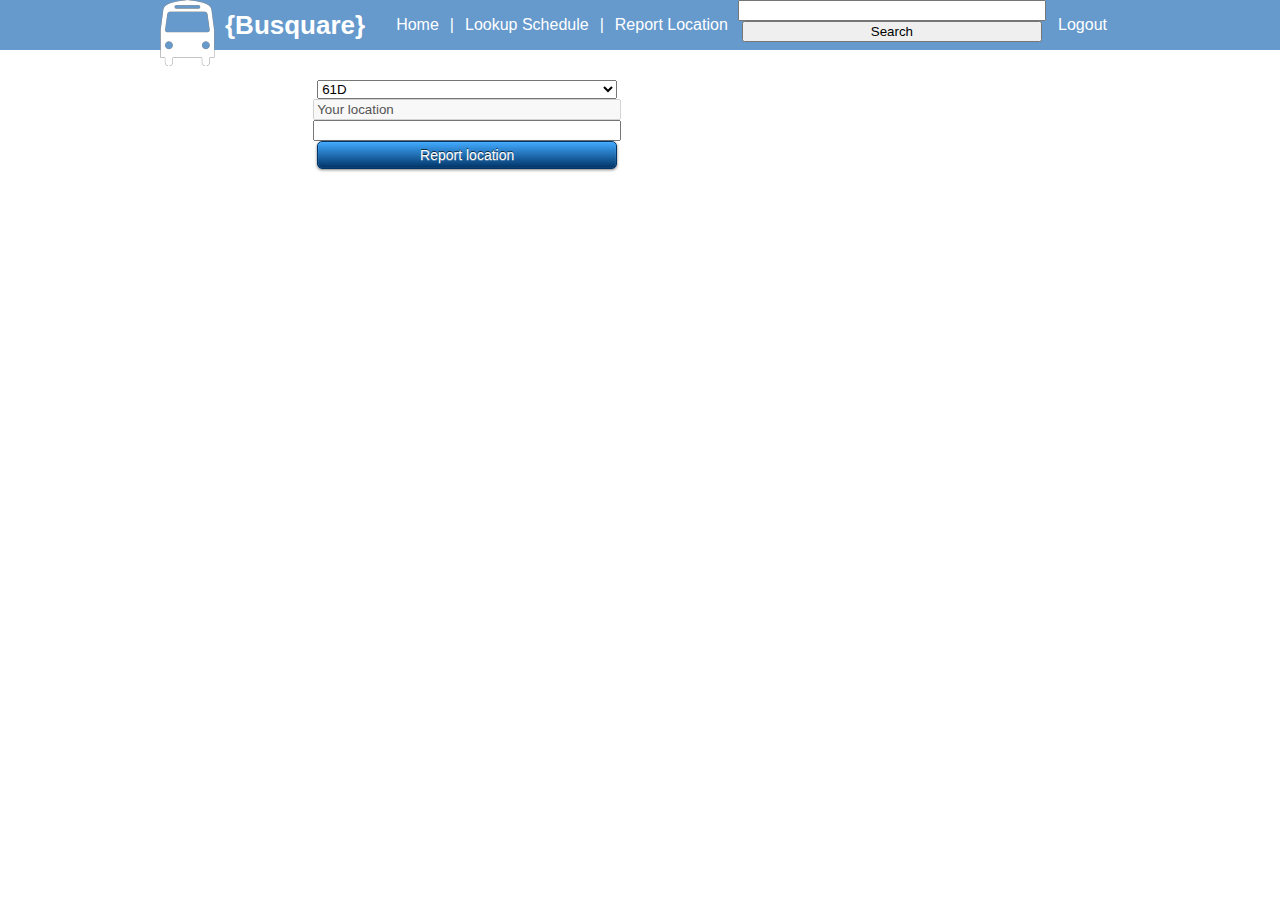
<file: report.html>
<!--Wei Shi, weishi, 15437, 2012/1/30 -->
<!DOCTYPE html PUBLIC "-//W3C//DTD XHTML 1.0 Transitional//EN" "http://www.w3.org/TR/xhtml1/DTD/xhtml1-transitional.dtd">
<html xmlns="http://www.w3.org/1999/xhtml">
<head>
<meta http-equiv="Content-Type" content="text/html; charset=utf-8" />
<title>Home</title>
<link href="css/style.report.css" rel="stylesheet" type="text/css" />
<link href="css/style.general.css" rel="stylesheet" type="text/css" />
<link rel="icon" type="image/ico" href="favicon.ico">
</head>

<body>
<div id="header">
  <div class="container"><img src="images/lcon.png"/>
    <div id="title">{Busquare}</div>
    <ul id="nav">
      <li><a href="">Home</a></li>
      <li>|</li>
      <li><a href="">Lookup Schedule</a></li>
      <li>|</li>
      <li><a href="">Report Location</a></li>
    </ul>
    <div id="logout"><a href="#">Logout</a></div>
    <div id="searchInput">
      <form action="search.html" method="get">
        <input name="inputtext" type="text" />
        <input name="" type="submit" value="Search" />
      </form>
    </div>
  </div>
</div>
<div id="content">
  <div class="container">
    <div id="sidebar"> </div>
    <!-- End Side Bar--> 
    <!-- Begin Main Bar-->
    <div id="mainbar">
      <form id="locationForm" action="" method="post" name="location">
        <select name="route">
          <option value="1">61D</option>
          <option value="2">54C</option>
        </select>
        <input name="location" type="text" value="Your location" disabled readonly />
        <input name="comment" type="text" maxlength="140" />
        <input class="btn" name="submit" type="submit" value="Report location" />
      </form>
    </div>
    <!-- End Main Bar--> 
  </div>
</div>
</body>
</html>
</file>
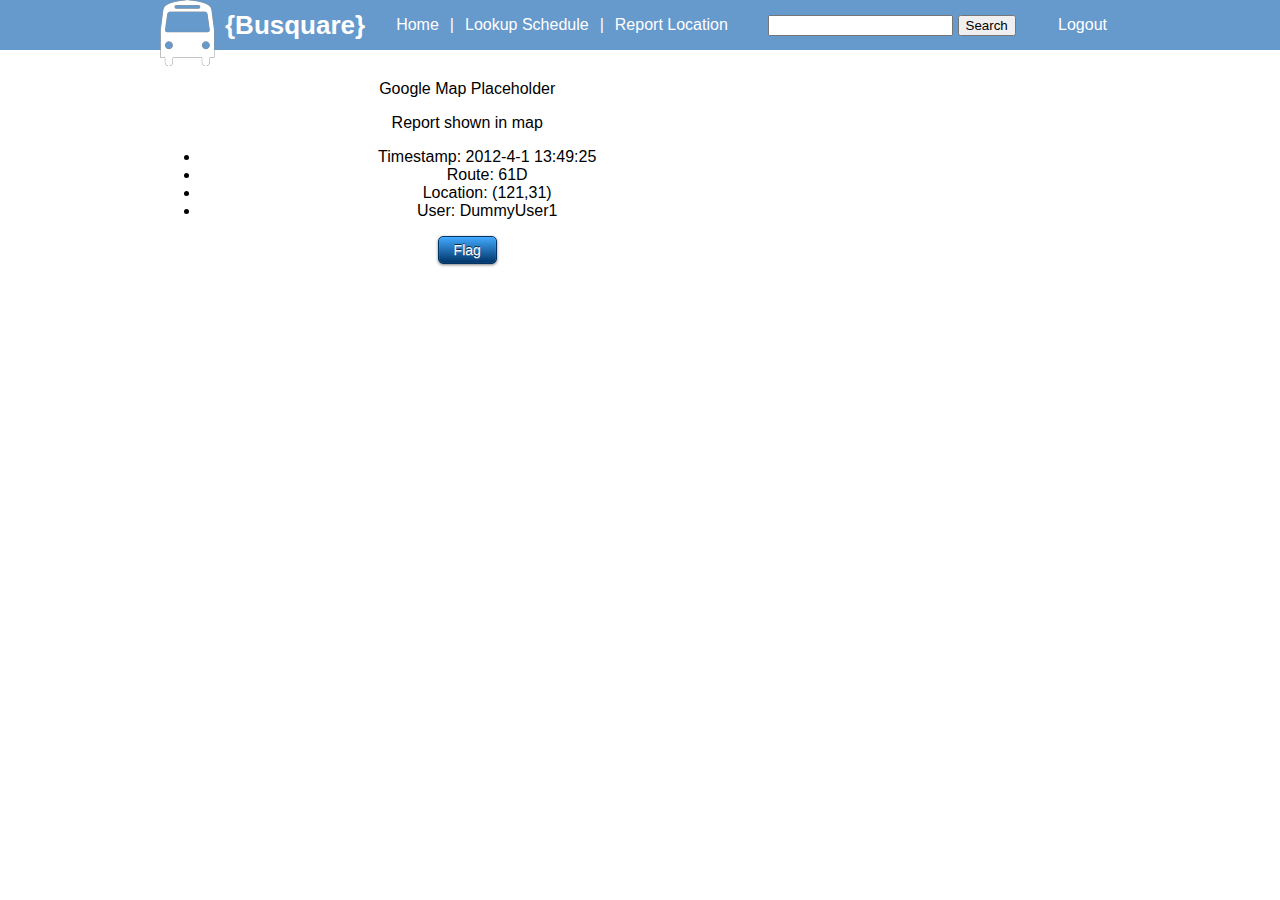
<file: review.html>
<!--Wei Shi, weishi, 15437, 2012/1/30 -->
<!DOCTYPE html PUBLIC "-//W3C//DTD XHTML 1.0 Transitional//EN" "http://www.w3.org/TR/xhtml1/DTD/xhtml1-transitional.dtd">
<html xmlns="http://www.w3.org/1999/xhtml">
<head>
<meta http-equiv="Content-Type" content="text/html; charset=utf-8" />
<title>Home</title>
<link href="css/style.review.css" rel="stylesheet" type="text/css" />
<link href="css/style.general.css" rel="stylesheet" type="text/css" />
<link rel="icon" type="image/ico" href="favicon.ico">
</head>

<body>
<div id="header">
  <div class="container"><img src="images/lcon.png"/>
    <div id="title">{Busquare}</div>
    <ul id="nav">
      <li><a href="">Home</a></li>
      <li>|</li>
      <li><a href="">Lookup Schedule</a></li>
      <li>|</li>
      <li><a href="">Report Location</a></li>
    </ul>
    <div id="logout"><a href="#">Logout</a></div>
    <div id="searchInput">
      <form action="search.html" method="get">
        <input name="inputtext" type="text" />
        <input name="" type="submit" value="Search" />
      </form>
    </div>
  </div>
</div>
<div id="content">
  <div class="container">
    <div id="sidebar"></div>
    <!-- End Side Bar--> 
    <!-- Begin Main Bar-->
    <div id="mainbar">
      <div id="map">Google Map Placeholder</div>
      <p>Report shown in map</p>
      <ul id="reportInfo">
        <li>Timestamp: 2012-4-1 13:49:25</li>
        <li>Route: 61D</li>
        <li>Location: (121,31)</li>
        <li>User: DummyUser1</li>
        </ul>
          <form action="" method="get" name="spam">
            <input name="rid" type="text" hidden/>
            <input class="btn" name="action" type="submit" value="Flag" />
          </form>
        
      
    </div>
    <!-- End Main Bar--> 
  </div>
</div>
</body>
</html>
</file>
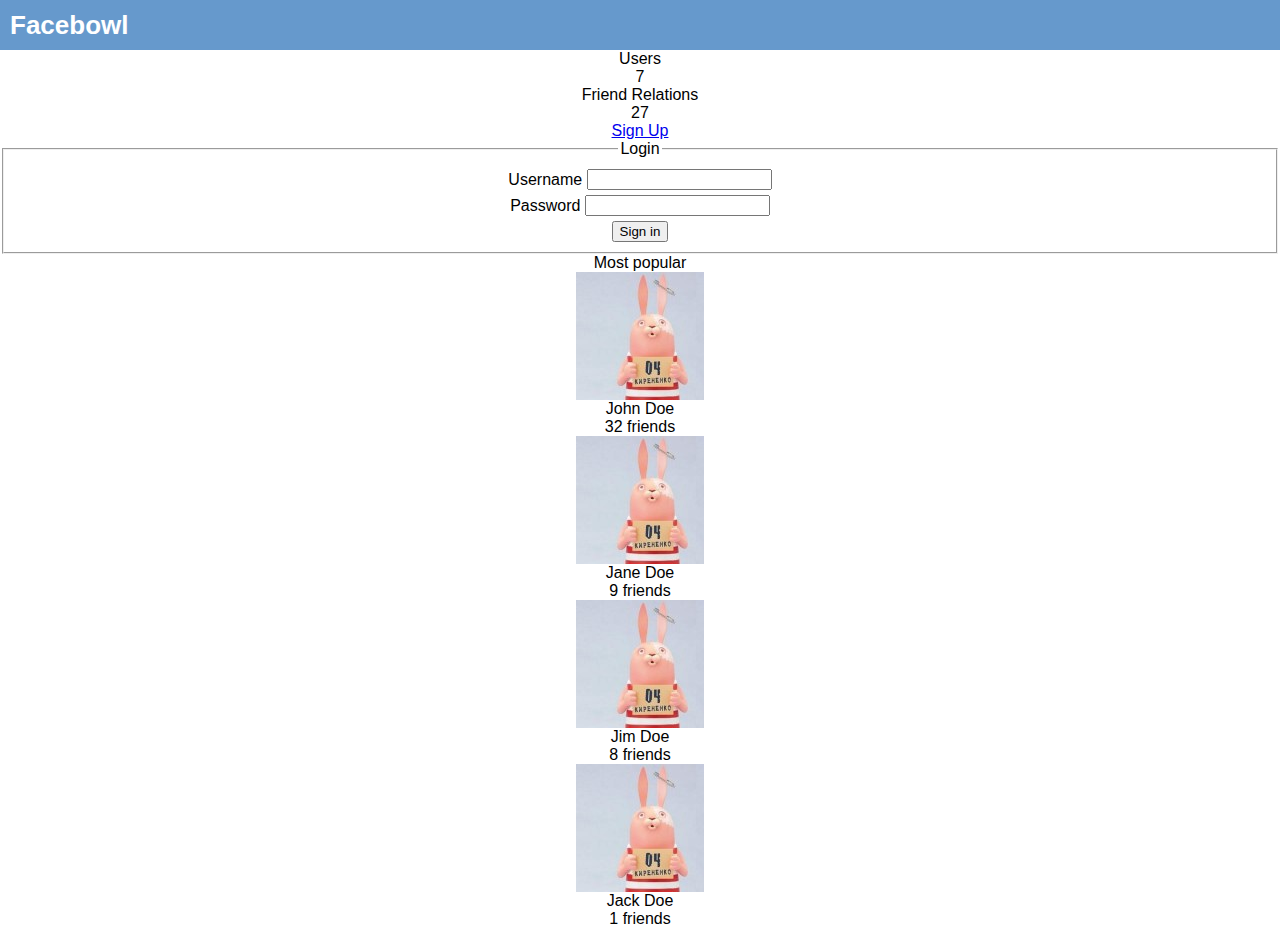
<file: welcome.html>
<!--Wei Shi, weishi, 15437, 2012/1/30 -->
<!DOCTYPE html PUBLIC "-//W3C//DTD XHTML 1.0 Transitional//EN" "http://www.w3.org/TR/xhtml1/DTD/xhtml1-transitional.dtd">
<html xmlns="http://www.w3.org/1999/xhtml">
<head>
<meta http-equiv="Content-Type" content="text/html; charset=utf-8" />
<title>Welcome to Facebowl</title>
<link href="css/style.general.css" rel="stylesheet" type="text/css" />
<link href="css/style.welcome.css" rel="stylesheet" type="text/css" />
</head>

<body>
<div id="header">
  <div id="title">Facebowl</div>
</div>
<div class="stats">
  <div class="statsEntry">Users<br>
    <div>7</div>
  </div>
  <div class="statsEntry">Friend Relations<br>
    <div>27</div>
  </div>
  <div id="signUpLink"><a href="register.html">Sign Up</a></div>
</div>
<div class="login">
  <form id="form1" name="form1" method="post" action="home.html">
    <fieldset id="fs">
      <legend>Login</legend>
      <div class="entry">
        <label>Username</label>
        <input name="username" type="text" />
      </div>
      <div class="entry">
        <label>Password</label>
        <input name="password" type="password" />
      </div>
      <div class="entry">
        <input name="" type="submit" value="Sign in" />
      </div>
    </fieldset>
  </form>
</div>
<div class="popularList">
	<div class="popularHeader">Most popular</div>
  <div class="popularEntry"><img class="friendPic" src="images/avator.jpg"/>
    <div class="friendName">John Doe</div>
    <div class="friendNum">32 friends</div>
  </div>
  <div class="popularEntry"><img class="friendPic" src="images/avator.jpg"/>
    <div class="friendName">Jane Doe</div>
    <div class="friendNum">9 friends</div>
  </div>
    <div class="popularEntry"><img class="friendPic" src="images/avator.jpg"/>
    <div class="friendName">Jim Doe</div>
    <div class="friendNum">8 friends</div>
  </div>
    <div class="popularEntry"><img class="friendPic" src="images/avator.jpg"/>
    <div class="friendName">Jack Doe</div>
    <div class="friendNum">1 friends</div>
  </div>
</div>
</body>
</html>
</file>
<file: css/style.report.css>
@charset "utf-8";
#content {
	width:100%;
	margin-top:30px;
}

#sidebar {
	float:right;
	width:34%;
}
/* Main */
#mainbar {
	float:left;
	width:64%;
	text-align:center;
	margin: 0px auto;
}
#mapcanvas{
	width:100%;
	height:400px;
	display:block;
}
#locationForm{
	width:80%;
	margin:0 auto;
}

label{
	display:block;
	margin-top: 4px;
	margin-bottom: 4px;
	font-weight:700;
	font-size:1em;
	float:left;
	clear:left;
	width:70px;
	text-align:left;
}
input, select{
	width:300px;
}
/* Side bar */

#routeList{
	width:90%;
	margin: 0px auto;
	text-align:center;
}
#routeList select{
	width:100%;
}
#routeList p{
	margin-top: 3px;
	color:#FFF;
	text-decoration:none;
	display:block;
	width:100%;
	background-color:#98BF21;
	border-radius:5px;
	font-size:22px;
	line-height:32px;
}
#busStops{
	margin:0px auto;
	list-style-type:none;
	padding:0;
	width:290px;;
}
#busStops li{
	width:290px;
}
#busStops li a{
	margin-top: 3px;
	color:#000000;
	text-decoration:none;
	display:block;
	width:100%;
	background-color:#6699CC;
	border-radius:5px;
	font-size:18px;
	line-height:28px;
	padding:3px 0;
}
#busStops li a:hover{
	background-color:#CCC;
}
</file>
<file: css/style.general.css>
/* Wei Shi, weishi, 15437, 2012/1/30 */
@charset "utf-8";
body {
	margin:0px auto;
	width:100%;
	font-family:Helvetica, sans-serif;
	text-align:center;
}
div {
	display:block;
}
/* Error Msg */
#errorMsg {
	color:red;
}
/* Header */
#header {
	clear:both;
	background:#6699CC;
	margin:0pt auto;
	height:50px;
	line-height:50px;
	width:100%;
}
#header img {
	float:left;
}
#nav {
	float:left;
	list-style-type:none;
	margin:0;
	padding:0;
	margin-left:20px;
}
#nav li {
	float:left;
	color:white;
	margin-left:5px
}
#nav li a {
	margin-left:3px;
	margin-right:3px;
	padding-left:3px;
	padding-right:3px;
	display:block;
	text-decoration:none;
	color:#FFFFFF;
}
#nav li a:hover {
	color:#6699CC;
	background-color:#FFF;
}
#title {
	float:left;
	padding-left:10px;
	font-weight:bold;
	font-size:26px;
	color:white;
}
#uname {
	float:right;
	display:block;
}
#logout {
	float:right;
	margin-left:5px;
	margin-right:10px;
}
#logout a {
	text-decoration:none;
	padding-left:3px;
	padding-right:3px;
	display:block;
	color:white;
}
#logout a:hover {
	background-color:white;
	color:#6699CC;
}
/* Main site */
.container {
	clear:both;
	width:960px;
	margin:0pt auto;
}
#content {
	width:100%;
	margin-top:30px;
}
#sidebar {
	float:right;
	width:34%;
}
#mainbar {
	float:left;
	width:64%;
}
#mapcanvas {
	width:100%;
	height:400px;
	display:block;
}

#legend span{
	display:block;
}
#legend span img{
	height:32px;
}

/* Images */
.loading {
	width:26px;
	height:26px;
}
/* Side bar */
.mySection {
	clear:both;
}
.listHeader {
	clear:both;
	height:20px;
	padding:5px;
	margin-bottom:5px;
	margin-top:25px;
	line-height:20px;
	width:100%;
	text-align:center;
	font-size:18px;
	border-top-right-radius: 10px;
	border-top-left-radius: 10px;
	background-color:#69C;
}
.itemName {
	float:left;
	width:64%;
}
.itemAction {
	display:table-cell;
	vertical-align:middle;
	float:right;
	width:35%;
}
.listEntry {
	clear:both;
	width:100%;
	margin:0 auto;
	line-height:36px;
	overflow:auto;
	text-align:center;
}
/* buttons */
.btn {
	font-family: Arial, Helvetica, sans-serif;
	font-size: 14px;
	color: #ffffff;
	padding: 5px 15px;
	background: -moz-linear-gradient( top, #42aaff 0%, #003366);
	background: -webkit-gradient( linear, left top, left bottom, from(#42aaff), to(#003366));
	border-radius: 5px;
	-moz-border-radius: 5px;
	-webkit-border-radius: 5px;
	border: 1px solid #003366;
	-moz-box-shadow:
 0px 1px 3px rgba(000,000,000,0.5), inset 0px 0px 1px rgba(255,255,255,0.5);
	-webkit-box-shadow:
 0px 1px 3px rgba(000,000,000,0.5), inset 0px 0px 1px rgba(255,255,255,0.5);
	text-shadow:
 0px -1px 0px rgba(000,000,000,0.7), 0px 1px 0px rgba(255,255,255,0.3);
}
.btn:hover {
	font-family: Arial, Helvetica, sans-serif;
	font-size: 14px;
	color: #ffffff;
	padding: 5px 15px;
	background: -moz-linear-gradient( top, #5fb7fa 0%, #0557a8);
	background: -webkit-gradient( linear, left top, left bottom, from(#5fb7fa), to(#0557a8));
	border-radius: 5px;
	-moz-border-radius: 5px;
	-webkit-border-radius: 5px;
	border: 1px solid #003366;
	-moz-box-shadow:
 0px 1px 3px rgba(000,000,000,0.5), inset 0px 0px 1px rgba(255,255,255,0.5);
	-webkit-box-shadow:
 0px 1px 3px rgba(000,000,000,0.5), inset 0px 0px 1px rgba(255,255,255,0.5);
	text-shadow:
 0px -1px 0px rgba(000,000,000,0.7), 0px 1px 0px rgba(255,255,255,0.3);
}
.btn[disabled] {
	font-family: Arial, Helvetica, sans-serif;
	font-size: 14px;
	color: #ffffff;
	padding: 5px 15px;
	background: -moz-linear-gradient(  top,  #9bd1fa 0%,  #777778);
	background: -webkit-gradient(  linear, left top, left bottom,  from(#9bd1fa),  to(#777778));
	border-radius: 5px;
	-moz-border-radius: 5px;
	-webkit-border-radius: 5px;
	border: 1px solid #003366;
	-moz-box-shadow:
 0px 1px 3px rgba(000,000,000,0.5),  inset 0px 0px 1px rgba(255,255,255,0.5);
	-webkit-box-shadow:
 0px 1px 3px rgba(000,000,000,0.5),  inset 0px 0px 1px rgba(255,255,255,0.5);
	text-shadow:
 0px -1px 0px rgba(000,000,000,0.7),  0px 1px 0px rgba(255,255,255,0.3);
}
</file>
<file: css/style.review.css>
@charset "utf-8";
/* Main */
#reportList {
	width:80%;
	list-style-type:none;
}

#reportList li {
	float:left;
	color:white;
	margin-bottom:15px;
	width:100%;
}

#reportList li a {
	display:block;
	text-decoration:none;
	width:100%;
	overflow:auto;
	border:1px dashed #999;
	border-top-right-radius: 18px;
}

#reportList li a:hover {
	color:#6699CC;
	border:1px solid #CCC;
}

#reportList li a span {
	display:block;
	padding:5px;
	line-height:18px;
	font-family:Helvetica, Arial, sans-serif;
	color:#000;
	overflow:auto;
}
.routeName {
	float:left;
	width:40px;
	font-size:16px;
	font-weight:bold;
	padding-right:5px;
	background-color:#69C;
}
.location {
	font-size:16px;
	text-align:left;
	background-color:#69C;
}
.comment {
	clear:both;
	text-align:left;
	font-size:16px;
	border-bottom:1px dashed #999;
}
.timestamp {
	clear:both;
	float:left;
	font-size:16px;
}
.userName {
	text-align:right;
	font-size:16px;
}

/* Side bar */
</file>
<file: css/style.welcome.css>
/* Wei Shi, weishi, 15437, 2012/1/30 */
@charset "utf-8";
/* Site stats */
#welcome-content {
	width:100%;
}
#home-top {
	position:relative;
	border-radius:10px;
}
/* Login */
#login {
	position:absolute;
	top:15px;
	right:15px;
	width: 225px;
	background:rgba(255,255,255,0.6);
	border-radius:10px;
	padding:10px;
}
.entry {
	margin:0px auto;
	padding-top:5px;
}
.textEntry {
	width:80%;
	border-width:2px;
	;
	border-color:#999;
	border-radius:5px;
	height:25px;
}
.textEntry:focus {
	border-width:2px;
	border-color:#FFF;
}
.img-home {
	border-radius:10px;
}
.entry * {
	vertical-align:middle;
}
/* Bottom */
#home-bottom {
	position:relative;
	border-radius:10px;
}
#board {
	position:absolute;
	top:110px;
	left:410px;
	width:470px;
	height:320px;
}
#board div {
	width:48%;
	height:245px;
	border-radius:10px;
	font-weight:bold;
	font-size:48px;
	margin:3px;
	padding-top:65px;
}
#board-left {
	float:left;
	background-color:#FF0;
}
#board-right {
	float:right;
	background-color:#66FF00;
}
#board div a {
	text-decoration:none;
}
#board div a:hover {
	color:#F00;
}
</file>
